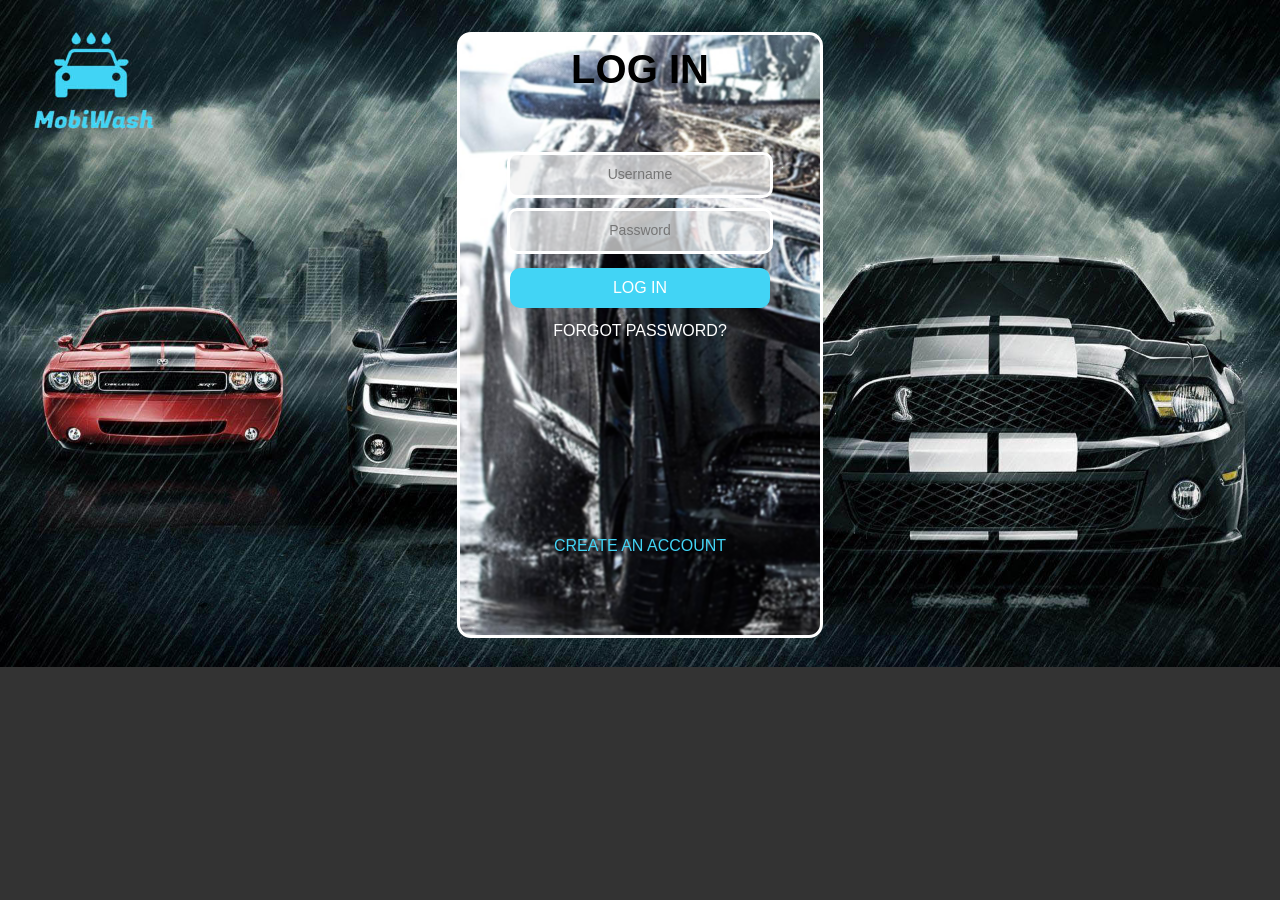
<file: login.html>
<!doctype html>
<html>
  <head>
    <meta charset="utf-8" />
    <meta name="description" content="This is an example of meta" />
    <meta name="viewport" content="width=device-width, initial-scale=1" />
    <title></title>

    <link rel="stylesheet" href="css/style.css" />
  </head>

  <body class="login-body">
    <div class="bg-container">
      <img
        class="bg-img"
        src="img/car-wash-bg4.jpg"
        alt="Image cannot be displayed"
      />

      <div class="container">
        <h1>LOG IN</h1>

        <form id="login-form" action="" method="post">
          <div class="tbox">
            <input
              id="uname"
              type="text"
              name=""
              placeholder="Username"
              value=""
            />
          </div>

          <div class="tbox">
            <input
              id="pwd"
              type="password"
              name=""
              placeholder="Password"
              value=""
            />
          </div>

          <input class="btn" type="submit" value="LOG IN" />
        </form>

        <a class="b1" href="#">FORGOT PASSWORD?</a>
        <a class="b2" href="#">CREATE AN ACCOUNT</a>
      </div>

      <div class="modal">
        <div class="modal-header">
          <img src="img/alert_icon.png" alt="" />
        </div>
        <p>Incorrect username or password</p>
        <button
          class="btn"
          type="button"
          name="button"
          onclick="dismissModal()"
        >
          TRY AGAIN
        </button>
      </div>
    </div>
  </body>
  <script src="js/main.js"></script>
</html>
</file>
<file: css/style.css>
.home-body {
  background-color: #f1f1f1;
  margin: auto;
}

.login-body {
  background: #333;
  margin: 0;
  padding: 0;
  font-family: "Montsrerrat", sans-serif;
}

.bg-container {
  position: relative;
}

.bg-img {
  width: 100%;
  height: 100%;
}

/*LOGIN PAGE CSS*/
.container {
  width: 360px;
  height: 600px;
  background: url("../img/login-bg.png");
  background-repeat: no-repeat;
  position: absolute;
  top: 50%;
  left: 50%;
  transform: translate(-50%, -50%);
  color: white;
  text-align: center;
  border-radius: 14px;
  border-style: solid;
  border-color: white;
  opacity: 1;
}

.container h1 {
  font-size: 40px;
  margin-top: 12px;
  margin-bottom: 60px;
  color: black;
}

.tbox {
  width: 260px;
  height: 40px;
  background: #f1f1f1b3;
  border-radius: 10px;
  border-style: solid;
  margin: 10px auto;
  transition: 0.25s;
}

.tbox input {
  background: none;
  border: none;
  outline: none;
  text-align: center;
  width: 90%;
  line-height: 37px;
  font-family: "Montsrerrat", sans-serif;
  font-size: 14px;
  color: #333;
}

.tbox:hover {
  border-color: #42d4f5;
}

.btn {
  width: 260px;
  height: 40px;
  background: #42d4f5;
  border-radius: 10px;
  margin: 14px auto;
  display: block;
  font-family: "Montsrerrat", sans-serif;
  font-size: 16px;
  border: none;
  color: white;
  cursor: pointer;
  transition: 0.4s all;
}
.btn:hover {
  background: #525354;
}

.b1 {
  display: block;
  width: 260px;
  padding: 10px, 0;
  text-decoration: none;
  color: white;
  text-align: center;
  margin: auto;
  transition: 0.4s all;
}

.b1:hover {
  background: #525354;
  padding: 15px;
  border-radius: 10px;
  /*ended here */
}

.b2 {
  position: absolute;
  bottom: 80px;
  left: 50%;
  transform: translateX(-50%);
  width: 260px;
  padding: 10px, 0;
  text-decoration: none;
  text-align: center;
  transition: 0.4s all;
  color: #42d4f5;
}

.b2:hover {
  background: #525354;
  padding: 15px;
  border-radius: 10px;

  /*ended here */
}

/* css for modal */

.modal {
  background-color: white;
  position: absolute;
  top: 33%;
  left: 39%;
  text-align: center;
  padding: 2% 4%;
  display: none;
}

.nav-main {
  position: fixed;
  top: 0;
  width: 100%;
  height: 60px;
  background-color: #fff;
  display: flex;
  flex-wrap: wrap;
  z-index: 1000;
}

.btn-toggle-nav {
  width: 60px;
  height: 100%;
  background-color: #f98f39;
  background-image: url("../img/menu.png");
  background-repeat: no-repeat;
  background-size: 40%;
  background-position: center;
  cursor: pointer;
  transition-duration: 0.25s;
}

.btn-toggle-nav:hover {
  background-color: #42d4f5;
  background-size: 50%;
}

.nav-main ul {
  display: flex;
  flex-wrap: wrap;
  padding-left: 15px;
}

.nav-main ul li {
  list-style: none;
  line-height: 60px;
}

.nav-main ul li a {
  display: block;
  height: 100%;
  padding: 0 10px;
  text-transform: uppercase;
  text-decoration: none;
  color: #111;
  font-family: inherit;
  font-size: 16px;
}

.nav-sidebar {
  position: fixed;
  left: 0;
  bottom: 0;
  width: 50px;
  padding: 0 5px;
  height: calc(100vh - 60px);
  background-color: #1b1b1b;
  z-index: 1000;
  transition: all 0.5s ease-in-out;
}

.nav-sidebar ul {
  padding-top: 15px;
  overflow: hidden;
  visibility: hidden;
}

.nav-sidebar ul li {
  line-height: 60px;
  list-style: none;
}

.nav-sidebar ul li span,
.nav-sidebar ul li a {
  display: block;
  height: 60px;
  padding: 0 10px;
  text-decoration: none;
  text-transform: uppercase;
  color: #fff;
  font-size: 16px;
  font-family: inherit;
  white-space: nowrap;
  /*opacity: 0;*/
  transition: all 0.5s ease-in-out;
}

.nav-sidebar ul li a:hover {
  background-color: #525354;
}

.con {
  position: fixed;
  margin: 10% 0% 0% 10%;
}

select {
  width: 12.25%;
  height: 50px;
  padding: 12px 0px;
  border: solid;
  border-width: 2px;
  border-color: #00000f;
  border-radius: 12px;
  background: #ffff;
  text-align-last: center;
  margin-right: 2%;
  margin-left: 2%;
  font-size: 12px;
}

select:hover {
  transition: 0.3s;
  border-color: #42d4f5;
  color: #42d4f5;
}

#form-content span {
  font-family: sans-serif;
  font-size: 18px;
}
</file>
